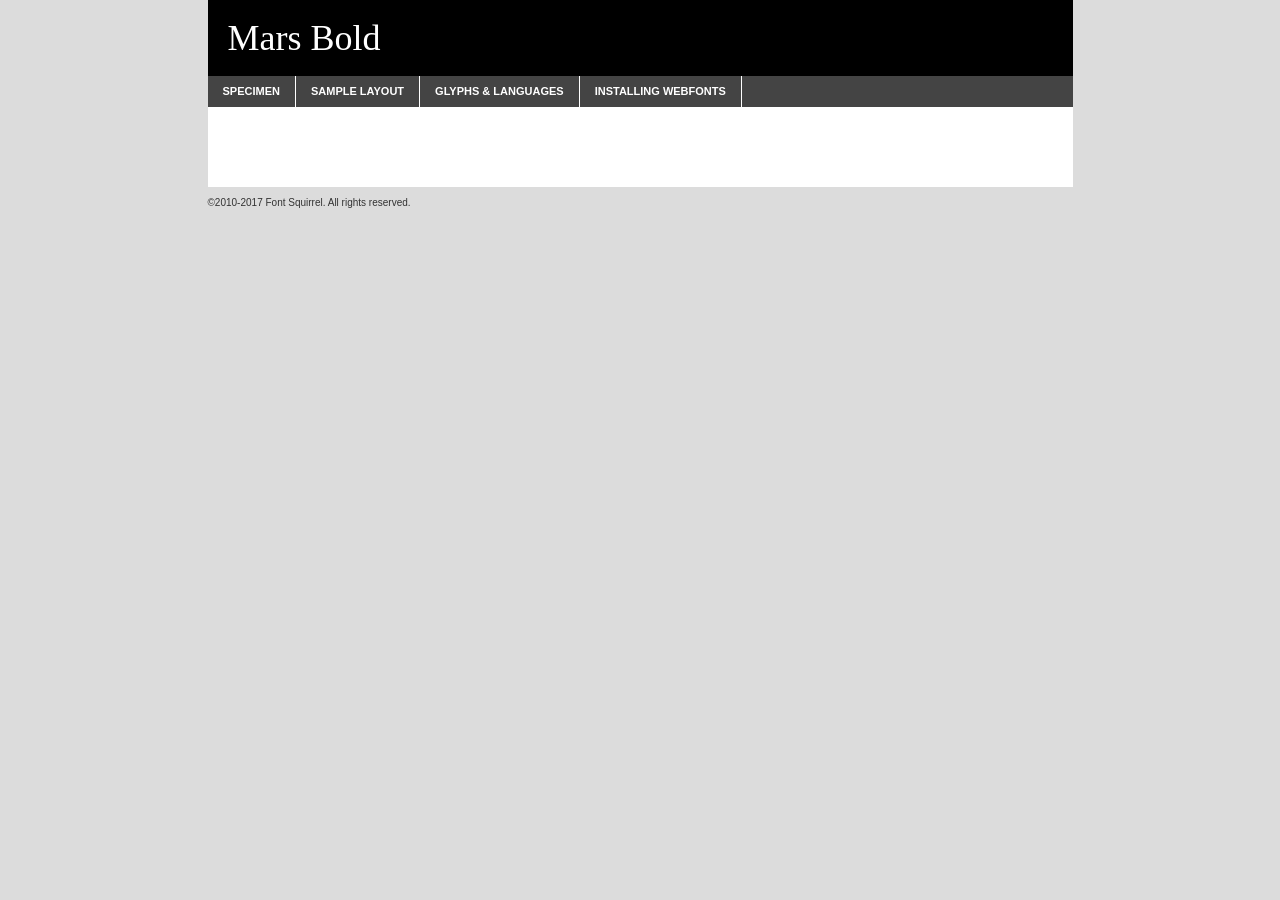
<file: templates/css/mars_bold-demo.html>
<!DOCTYPE html PUBLIC "-//W3C//DTD XHTML 1.0 Transitional//EN"
        "http://www.w3.org/TR/xhtml1/DTD/xhtml1-transitional.dtd">

<html xmlns="http://www.w3.org/1999/xhtml" xml:lang="en" lang="en">
<head>
    <meta http-equiv="Content-Type" content="text/html; charset=utf-8"/>
    <script src="http://ajax.googleapis.com/ajax/libs/jquery/1.7.2/jquery.min.js" type="text/javascript" charset="utf-8"></script>
    <script type="text/javascript">
		(function($) {
			$.fn.easyTabs = function(option) {
				var param = jQuery.extend({ fadeSpeed: 'fast', defaultContent: 1, activeClass: 'active' }, option);
				$(this).each(function() {
					var thisId = '#' + this.id;
					if ( param.defaultContent == '' )
					{
						param.defaultContent = 1;
					}
					if ( typeof param.defaultContent == 'number' )
					{
						var defaultTab = $(thisId + ' .tabs li:eq(' + (param.defaultContent - 1) + ') a').attr('href').substr(1);
					}
					else
					{
						var defaultTab = param.defaultContent;
					}
					$(thisId + ' .tabs li a').each(function() {
						var tabToHide = $(this).attr('href').substr(1);
						$('#' + tabToHide).addClass('easytabs-tab-content');
					});
					hideAll();
					changeContent(defaultTab);

					function hideAll() {$(thisId + ' .easytabs-tab-content').hide();}

					function changeContent(tabId)
					{
						hideAll();
						$(thisId + ' .tabs li').removeClass(param.activeClass);
						$(thisId + ' .tabs li a[href=#' + tabId + ']').closest('li').addClass(param.activeClass);
						if ( param.fadeSpeed != 'none' )
						{
							$(thisId + ' #' + tabId).fadeIn(param.fadeSpeed);
						}
						else
						{
							$(thisId + ' #' + tabId).show();
						}
					}

					$(thisId + ' .tabs li').click(function() {
						var tabId = $(this).find('a').attr('href').substr(1);
						changeContent(tabId);
						return false;
					});
				});
			}
		})(jQuery);
    </script>
    <link rel="stylesheet" href="specimen_files/specimen_stylesheet.css" type="text/css" charset="utf-8"/>
    <link rel="stylesheet" href="stylesheet.css" type="text/css" charset="utf-8"/>

    <style type="text/css">
        		body {
			font-family: 'marsbold';
        		}

            </style>

    <title>Mars Bold Specimen</title>


    <script type="text/javascript" charset="utf-8">
		$(document).ready(function() {
			$('#container').easyTabs({ defaultContent: 1 });
		});
    </script>
</head>

<body>
<div id="container">
    <div id="header">
		Mars Bold    </div>
    <ul class="tabs">
        <li><a href="#specimen">Specimen</a></li>
        <li><a href="#layout">Sample Layout</a></li>
		        <li><a href="#glyphs">Glyphs &amp; Languages</a></li>
        <li><a href="#installing">Installing Webfonts</a></li>

    </ul>

    <div id="main_content">


        <div id="specimen">

            <div class="section">
                <div class="grid12 firstcol">
                    <div class="huge">AaBb</div>
                </div>
            </div>

            <div class="section">
                <div class="glyph_range">A&#x200B;B&#x200b;C&#x200b;D&#x200b;E&#x200b;F&#x200b;G&#x200b;H&#x200b;I&#x200b;J&#x200b;K&#x200b;L&#x200b;M&#x200b;N&#x200b;O&#x200b;P&#x200b;Q&#x200b;R&#x200b;S&#x200b;T&#x200b;U&#x200b;V&#x200b;W&#x200b;X&#x200b;Y&#x200b;Z&#x200b;a&#x200b;b&#x200b;c&#x200b;d&#x200b;e&#x200b;f&#x200b;g&#x200b;h&#x200b;i&#x200b;j&#x200b;k&#x200b;l&#x200b;m&#x200b;n&#x200b;o&#x200b;p&#x200b;q&#x200b;r&#x200b;s&#x200b;t&#x200b;u&#x200b;v&#x200b;w&#x200b;x&#x200b;y&#x200b;z&#x200b;1&#x200b;2&#x200b;3&#x200b;4&#x200b;5&#x200b;6&#x200b;7&#x200b;8&#x200b;9&#x200b;0&#x200b;&amp;&#x200b;.&#x200b;,&#x200b;?&#x200b;!&#x200b;&#64;&#x200b;(&#x200b;)&#x200b;#&#x200b;$&#x200b;%&#x200b;*&#x200b;+&#x200b;-&#x200b;=&#x200b;:&#x200b;;</div>
            </div>
            <div class="section">
                <div class="grid12 firstcol">
                    <table class="sample_table">
                        <tr>
                            <td>10</td>
                            <td class="size10">abcdefghijklmnopqrstuvwxyzABCDEFGHIJKLMNOPQRSTUVWXYZ0123456789abcdefghijklmnopqrstuvwxyzABCDEFGHIJKLMNOPQRSTUVWXYZ0123456789abcdefghijklmnopqrstuvwxyzABCDEFGHIJKLMNOPQRSTUVWXYZ</td>
                        </tr>
                        <tr>
                            <td>11</td>
                            <td class="size11">abcdefghijklmnopqrstuvwxyzABCDEFGHIJKLMNOPQRSTUVWXYZ0123456789abcdefghijklmnopqrstuvwxyzABCDEFGHIJKLMNOPQRSTUVWXYZ0123456789abcdefghijklmnopqrstuvwxyzABCDEFGHIJKLMNOPQRSTUVWXYZ</td>
                        </tr>
                        <tr>
                            <td>12</td>
                            <td class="size12">abcdefghijklmnopqrstuvwxyzABCDEFGHIJKLMNOPQRSTUVWXYZ0123456789abcdefghijklmnopqrstuvwxyzABCDEFGHIJKLMNOPQRSTUVWXYZ0123456789abcdefghijklmnopqrstuvwxyzABCDEFGHIJKLMNOPQRSTUVWXYZ</td>
                        </tr>
                        <tr>
                            <td>13</td>
                            <td class="size13">abcdefghijklmnopqrstuvwxyzABCDEFGHIJKLMNOPQRSTUVWXYZ0123456789abcdefghijklmnopqrstuvwxyzABCDEFGHIJKLMNOPQRSTUVWXYZ0123456789abcdefghijklmnopqrstuvwxyzABCDEFGHIJKLMNOPQRSTUVWXYZ</td>
                        </tr>
                        <tr>
                            <td>14</td>
                            <td class="size14">abcdefghijklmnopqrstuvwxyzABCDEFGHIJKLMNOPQRSTUVWXYZ0123456789abcdefghijklmnopqrstuvwxyzABCDEFGHIJKLMNOPQRSTUVWXYZ0123456789abcdefghijklmnopqrstuvwxyzABCDEFGHIJKLMNOPQRSTUVWXYZ</td>
                        </tr>
                        <tr>
                            <td>16</td>
                            <td class="size16">abcdefghijklmnopqrstuvwxyzABCDEFGHIJKLMNOPQRSTUVWXYZ0123456789abcdefghijklmnopqrstuvwxyzABCDEFGHIJKLMNOPQRSTUVWXYZ</td>
                        </tr>
                        <tr>
                            <td>18</td>
                            <td class="size18">abcdefghijklmnopqrstuvwxyzABCDEFGHIJKLMNOPQRSTUVWXYZ0123456789abcdefghijklmnopqrstuvwxyzABCDEFGHIJKLMNOPQRSTUVWXYZ</td>
                        </tr>
                        <tr>
                            <td>20</td>
                            <td class="size20">abcdefghijklmnopqrstuvwxyzABCDEFGHIJKLMNOPQRSTUVWXYZ0123456789abcdefghijklmnopqrstuvwxyzABCDEFGHIJKLMNOPQRSTUVWXYZ</td>
                        </tr>
                        <tr>
                            <td>24</td>
                            <td class="size24">abcdefghijklmnopqrstuvwxyzABCDEFGHIJKLMNOPQRSTUVWXYZ0123456789abcdefghijklmnopqrstuvwxyzABCDEFGHIJKLMNOPQRSTUVWXYZ</td>
                        </tr>
                        <tr>
                            <td>30</td>
                            <td class="size30">abcdefghijklmnopqrstuvwxyzABCDEFGHIJKLMNOPQRSTUVWXYZ0123456789abcdefghijklmnopqrstuvwxyzABCDEFGHIJKLMNOPQRSTUVWXYZ</td>
                        </tr>
                        <tr>
                            <td>36</td>
                            <td class="size36">abcdefghijklmnopqrstuvwxyzABCDEFGHIJKLMNOPQRSTUVWXYZ0123456789abcdefghijklmnopqrstuvwxyzABCDEFGHIJKLMNOPQRSTUVWXYZ</td>
                        </tr>
                        <tr>
                            <td>48</td>
                            <td class="size48">abcdefghijklmnopqrstuvwxyzABCDEFGHIJKLMNOPQRSTUVWXYZ0123456789abcdefghijklmnopqrstuvwxyzABCDEFGHIJKLMNOPQRSTUVWXYZ</td>
                        </tr>
                        <tr>
                            <td>60</td>
                            <td class="size60">abcdefghijklmnopqrstuvwxyzABCDEFGHIJKLMNOPQRSTUVWXYZ0123456789abcdefghijklmnopqrstuvwxyzABCDEFGHIJKLMNOPQRSTUVWXYZ</td>
                        </tr>
                        <tr>
                            <td>72</td>
                            <td class="size72">abcdefghijklmnopqrstuvwxyzABCDEFGHIJKLMNOPQRSTUVWXYZ0123456789abcdefghijklmnopqrstuvwxyzABCDEFGHIJKLMNOPQRSTUVWXYZ</td>
                        </tr>
                        <tr>
                            <td>90</td>
                            <td class="size90">abcdefghijklmnopqrstuvwxyzABCDEFGHIJKLMNOPQRSTUVWXYZ0123456789abcdefghijklmnopqrstuvwxyzABCDEFGHIJKLMNOPQRSTUVWXYZ</td>
                        </tr>
                    </table>

                </div>

            </div>


            <div class="section" id="bodycomparison">


                <div id="xheight">
                    <div class="fontbody">&#x25FC;&#x25FC;&#x25FC;&#x25FC;&#x25FC;&#x25FC;&#x25FC;&#x25FC;&#x25FC;&#x25FC;&#x25FC;&#x25FC;&#x25FC;&#x25FC;&#x25FC;&#x25FC;&#x25FC;&#x25FC;&#x25FC;&#x25FC;&#x25FC;&#x25FC;&#x25FC;&#x25FC;&#x25FC;&#x25FC;&#x25FC;&#x25FC;&#x25FC;&#x25FC;&#x25FC;&#x25FC;&#x25FC;&#x25FC;&#x25FC;&#x25FC;&#x25FC;&#x25FC;&#x25FC;&#x25FC;&#x25FC;&#x25FC;&#x25FC;&#x25FC;&#x25FC;&#x25FC;&#x25FC;&#x25FC;&#x25FC;&#x25FC;&#x25FC;&#x25FC;&#x25FC;&#x25FC;&#x25FC;&#x25FC;&#x25FC;&#x25FC;&#x25FC;&#x25FC;&#x25FC;&#x25FC;&#x25FC;&#x25FC;&#x25FC;&#x25FC;&#x25FC;&#x25FC;&#x25FC;&#x25FC;&#x25FC;&#x25FC;&#x25FC;&#x25FC;&#x25FC;&#x25FC;&#x25FC;&#x25FC;&#x25FC;&#x25FC;&#x25FC;&#x25FC;&#x25FC;&#x25FC;&#x25FC;&#x25FC;&#x25FC;&#x25FC;&#x25FC;&#x25FC;&#x25FC;&#x25FC;&#x25FC;&#x25FC;&#x25FC;&#x25FC;&#x25FC;&#x25FC;&#x25FC;body</div>
                    <div class="arialbody">body</div>
                    <div class="verdanabody">body</div>
                    <div class="georgiabody">body</div>
                </div>
                <div class="fontbody" style="z-index:1">
                    body<span>Mars Bold</span>
                </div>
                <div class="arialbody" style="z-index:1">
                    body<span>Arial</span>
                </div>
                <div class="verdanabody" style="z-index:1">
                    body<span>Verdana</span>
                </div>
                <div class="georgiabody" style="z-index:1">
                    body<span>Georgia</span>
                </div>


            </div>


            <div class="section psample psample_row1" id="">

                <div class="grid2 firstcol">
                    <p class="size10"><span>10.</span>Aenean lacinia bibendum nulla sed consectetur. Fusce dapibus, tellus ac cursus commodo, tortor mauris condimentum nibh, ut fermentum massa justo sit amet risus. Nullam id dolor id nibh ultricies vehicula ut id elit. Cum sociis natoque penatibus et magnis dis parturient montes, nascetur ridiculus mus. Nulla vitae elit libero, a pharetra augue.</p>

                </div>
                <div class="grid3">
                    <p class="size11"><span>11.</span>Aenean lacinia bibendum nulla sed consectetur. Fusce dapibus, tellus ac cursus commodo, tortor mauris condimentum nibh, ut fermentum massa justo sit amet risus. Nullam id dolor id nibh ultricies vehicula ut id elit. Cum sociis natoque penatibus et magnis dis parturient montes, nascetur ridiculus mus. Nulla vitae elit libero, a pharetra augue.</p>

                </div>
                <div class="grid3">
                    <p class="size12"><span>12.</span>Aenean lacinia bibendum nulla sed consectetur. Fusce dapibus, tellus ac cursus commodo, tortor mauris condimentum nibh, ut fermentum massa justo sit amet risus. Nullam id dolor id nibh ultricies vehicula ut id elit. Cum sociis natoque penatibus et magnis dis parturient montes, nascetur ridiculus mus. Nulla vitae elit libero, a pharetra augue.</p>

                </div>
                <div class="grid4">
                    <p class="size13"><span>13.</span>Aenean lacinia bibendum nulla sed consectetur. Fusce dapibus, tellus ac cursus commodo, tortor mauris condimentum nibh, ut fermentum massa justo sit amet risus. Nullam id dolor id nibh ultricies vehicula ut id elit. Cum sociis natoque penatibus et magnis dis parturient montes, nascetur ridiculus mus. Nulla vitae elit libero, a pharetra augue.</p>

                </div>
                <div class="white_blend"></div>

            </div>
            <div class="section psample psample_row2" id="">
                <div class="grid3 firstcol">
                    <p class="size14"><span>14.</span>Aenean lacinia bibendum nulla sed consectetur. Fusce dapibus, tellus ac cursus commodo, tortor mauris condimentum nibh, ut fermentum massa justo sit amet risus. Nullam id dolor id nibh ultricies vehicula ut id elit. Cum sociis natoque penatibus et magnis dis parturient montes, nascetur ridiculus mus. Nulla vitae elit libero, a pharetra augue.</p>

                </div>
                <div class="grid4">
                    <p class="size16"><span>16.</span>Aenean lacinia bibendum nulla sed consectetur. Fusce dapibus, tellus ac cursus commodo, tortor mauris condimentum nibh, ut fermentum massa justo sit amet risus. Nullam id dolor id nibh ultricies vehicula ut id elit. Cum sociis natoque penatibus et magnis dis parturient montes, nascetur ridiculus mus. Nulla vitae elit libero, a pharetra augue.</p>

                </div>
                <div class="grid5">
                    <p class="size18"><span>18.</span>Aenean lacinia bibendum nulla sed consectetur. Fusce dapibus, tellus ac cursus commodo, tortor mauris condimentum nibh, ut fermentum massa justo sit amet risus. Nullam id dolor id nibh ultricies vehicula ut id elit. Cum sociis natoque penatibus et magnis dis parturient montes, nascetur ridiculus mus. Nulla vitae elit libero, a pharetra augue.</p>

                </div>

                <div class="white_blend"></div>

            </div>

            <div class="section psample psample_row3" id="">
                <div class="grid5 firstcol">
                    <p class="size20"><span>20.</span>Aenean lacinia bibendum nulla sed consectetur. Fusce dapibus, tellus ac cursus commodo, tortor mauris condimentum nibh, ut fermentum massa justo sit amet risus. Nullam id dolor id nibh ultricies vehicula ut id elit. Cum sociis natoque penatibus et magnis dis parturient montes, nascetur ridiculus mus. Nulla vitae elit libero, a pharetra augue.</p>
                </div>
                <div class="grid7">
                    <p class="size24"><span>24.</span>Aenean lacinia bibendum nulla sed consectetur. Fusce dapibus, tellus ac cursus commodo, tortor mauris condimentum nibh, ut fermentum massa justo sit amet risus. Nullam id dolor id nibh ultricies vehicula ut id elit. Cum sociis natoque penatibus et magnis dis parturient montes, nascetur ridiculus mus. Nulla vitae elit libero, a pharetra augue.</p>
                </div>

                <div class="white_blend"></div>

            </div>

            <div class="section psample psample_row4" id="">
                <div class="grid12 firstcol">
                    <p class="size30"><span>30.</span>Aenean lacinia bibendum nulla sed consectetur. Fusce dapibus, tellus ac cursus commodo, tortor mauris condimentum nibh, ut fermentum massa justo sit amet risus. Nullam id dolor id nibh ultricies vehicula ut id elit. Cum sociis natoque penatibus et magnis dis parturient montes, nascetur ridiculus mus. Nulla vitae elit libero, a pharetra augue.</p>
                </div>
                <div class="white_blend"></div>

            </div>


            <div class="section psample psample_row1 fullreverse">
                <div class="grid2 firstcol">
                    <p class="size10"><span>10.</span>Aenean lacinia bibendum nulla sed consectetur. Fusce dapibus, tellus ac cursus commodo, tortor mauris condimentum nibh, ut fermentum massa justo sit amet risus. Nullam id dolor id nibh ultricies vehicula ut id elit. Cum sociis natoque penatibus et magnis dis parturient montes, nascetur ridiculus mus. Nulla vitae elit libero, a pharetra augue.</p>

                </div>
                <div class="grid3">
                    <p class="size11"><span>11.</span>Aenean lacinia bibendum nulla sed consectetur. Fusce dapibus, tellus ac cursus commodo, tortor mauris condimentum nibh, ut fermentum massa justo sit amet risus. Nullam id dolor id nibh ultricies vehicula ut id elit. Cum sociis natoque penatibus et magnis dis parturient montes, nascetur ridiculus mus. Nulla vitae elit libero, a pharetra augue.</p>

                </div>
                <div class="grid3">
                    <p class="size12"><span>12.</span>Aenean lacinia bibendum nulla sed consectetur. Fusce dapibus, tellus ac cursus commodo, tortor mauris condimentum nibh, ut fermentum massa justo sit amet risus. Nullam id dolor id nibh ultricies vehicula ut id elit. Cum sociis natoque penatibus et magnis dis parturient montes, nascetur ridiculus mus. Nulla vitae elit libero, a pharetra augue.</p>

                </div>
                <div class="grid4">
                    <p class="size13"><span>13.</span>Aenean lacinia bibendum nulla sed consectetur. Fusce dapibus, tellus ac cursus commodo, tortor mauris condimentum nibh, ut fermentum massa justo sit amet risus. Nullam id dolor id nibh ultricies vehicula ut id elit. Cum sociis natoque penatibus et magnis dis parturient montes, nascetur ridiculus mus. Nulla vitae elit libero, a pharetra augue.</p>

                </div>
                <div class="black_blend"></div>

            </div>

            <div class="section psample psample_row2 fullreverse">
                <div class="grid3 firstcol">
                    <p class="size14"><span>14.</span>Aenean lacinia bibendum nulla sed consectetur. Fusce dapibus, tellus ac cursus commodo, tortor mauris condimentum nibh, ut fermentum massa justo sit amet risus. Nullam id dolor id nibh ultricies vehicula ut id elit. Cum sociis natoque penatibus et magnis dis parturient montes, nascetur ridiculus mus. Nulla vitae elit libero, a pharetra augue.</p>

                </div>
                <div class="grid4">
                    <p class="size16"><span>16.</span>Aenean lacinia bibendum nulla sed consectetur. Fusce dapibus, tellus ac cursus commodo, tortor mauris condimentum nibh, ut fermentum massa justo sit amet risus. Nullam id dolor id nibh ultricies vehicula ut id elit. Cum sociis natoque penatibus et magnis dis parturient montes, nascetur ridiculus mus. Nulla vitae elit libero, a pharetra augue.</p>

                </div>
                <div class="grid5">
                    <p class="size18"><span>18.</span>Aenean lacinia bibendum nulla sed consectetur. Fusce dapibus, tellus ac cursus commodo, tortor mauris condimentum nibh, ut fermentum massa justo sit amet risus. Nullam id dolor id nibh ultricies vehicula ut id elit. Cum sociis natoque penatibus et magnis dis parturient montes, nascetur ridiculus mus. Nulla vitae elit libero, a pharetra augue.</p>

                </div>
                <div class="black_blend"></div>

            </div>

            <div class="section psample fullreverse psample_row3" id="">
                <div class="grid5 firstcol">
                    <p class="size20"><span>20.</span>Aenean lacinia bibendum nulla sed consectetur. Fusce dapibus, tellus ac cursus commodo, tortor mauris condimentum nibh, ut fermentum massa justo sit amet risus. Nullam id dolor id nibh ultricies vehicula ut id elit. Cum sociis natoque penatibus et magnis dis parturient montes, nascetur ridiculus mus. Nulla vitae elit libero, a pharetra augue.</p>
                </div>
                <div class="grid7">
                    <p class="size24"><span>24.</span>Aenean lacinia bibendum nulla sed consectetur. Fusce dapibus, tellus ac cursus commodo, tortor mauris condimentum nibh, ut fermentum massa justo sit amet risus. Nullam id dolor id nibh ultricies vehicula ut id elit. Cum sociis natoque penatibus et magnis dis parturient montes, nascetur ridiculus mus. Nulla vitae elit libero, a pharetra augue.</p>
                </div>

                <div class="black_blend"></div>

            </div>

            <div class="section psample fullreverse psample_row4" id="" style="border-bottom: 20px #000 solid;">
                <div class="grid12 firstcol">
                    <p class="size30"><span>30.</span>Aenean lacinia bibendum nulla sed consectetur. Fusce dapibus, tellus ac cursus commodo, tortor mauris condimentum nibh, ut fermentum massa justo sit amet risus. Nullam id dolor id nibh ultricies vehicula ut id elit. Cum sociis natoque penatibus et magnis dis parturient montes, nascetur ridiculus mus. Nulla vitae elit libero, a pharetra augue.</p>
                </div>
                <div class="black_blend"></div>

            </div>


        </div>

        <div id="layout">

            <div class="section">

                <div class="grid12 firstcol">
                    <h1>Lorem Ipsum Dolor</h1>
                    <h2>Etiam porta sem malesuada magna mollis euismod</h2>

                    <p class="byline">By <a href="#link">Aenean Lacinia</a></p>
                </div>
            </div>
            <div class="section">
                <div class="grid8 firstcol">
                    <p class="large">Donec sed odio dui. Morbi leo risus, porta ac consectetur ac, vestibulum at eros. Fusce dapibus, tellus ac cursus commodo, tortor mauris condimentum nibh, ut fermentum massa justo sit amet risus. </p>


                    <h3>Pellentesque ornare sem</h3>

                    <p>Maecenas sed diam eget risus varius blandit sit amet non magna. Maecenas faucibus mollis interdum. Donec ullamcorper nulla non metus auctor fringilla. Nullam id dolor id nibh ultricies vehicula ut id elit. Nullam id dolor id nibh ultricies vehicula ut id elit. </p>

                    <p>Aenean eu leo quam. Pellentesque ornare sem lacinia quam venenatis vestibulum. Lorem ipsum dolor sit amet, consectetur adipiscing elit. Cum sociis natoque penatibus et magnis dis parturient montes, nascetur ridiculus mus. </p>

                    <p>Nulla vitae elit libero, a pharetra augue. Praesent commodo cursus magna, vel scelerisque nisl consectetur et. Aenean lacinia bibendum nulla sed consectetur. </p>

                    <p>Nullam quis risus eget urna mollis ornare vel eu leo. Nullam quis risus eget urna mollis ornare vel eu leo. Maecenas sed diam eget risus varius blandit sit amet non magna. Donec ullamcorper nulla non metus auctor fringilla. </p>

                    <h3>Cras mattis consectetur</h3>

                    <p>Aenean eu leo quam. Pellentesque ornare sem lacinia quam venenatis vestibulum. Aenean lacinia bibendum nulla sed consectetur. Integer posuere erat a ante venenatis dapibus posuere velit aliquet. Cras mattis consectetur purus sit amet fermentum. </p>

                    <p>Nullam id dolor id nibh ultricies vehicula ut id elit. Nullam quis risus eget urna mollis ornare vel eu leo. Cras mattis consectetur purus sit amet fermentum.</p>
                </div>

                <div class="grid4 sidebar">

                    <div class="box reverse">
                        <p class="last">Nullam quis risus eget urna mollis ornare vel eu leo. Donec ullamcorper nulla non metus auctor fringilla. Cras mattis consectetur purus sit amet fermentum. Sed posuere consectetur est at lobortis. Lorem ipsum dolor sit amet, consectetur adipiscing elit. </p>
                    </div>

                    <p class="caption">Maecenas sed diam eget risus varius.</p>

                    <p>Vestibulum id ligula porta felis euismod semper. Integer posuere erat a ante venenatis dapibus posuere velit aliquet. Vestibulum id ligula porta felis euismod semper. Sed posuere consectetur est at lobortis. Maecenas sed diam eget risus varius blandit sit amet non magna. Fusce dapibus, tellus ac cursus commodo, tortor mauris condimentum nibh, ut fermentum massa justo sit amet risus. </p>


                    <p>Duis mollis, est non commodo luctus, nisi erat porttitor ligula, eget lacinia odio sem nec elit. Aenean lacinia bibendum nulla sed consectetur. Vivamus sagittis lacus vel augue laoreet rutrum faucibus dolor auctor. Aenean lacinia bibendum nulla sed consectetur. Nullam quis risus eget urna mollis ornare vel eu leo. </p>

                    <p>Praesent commodo cursus magna, vel scelerisque nisl consectetur et. Donec ullamcorper nulla non metus auctor fringilla. Maecenas faucibus mollis interdum. Fusce dapibus, tellus ac cursus commodo, tortor mauris condimentum nibh, ut fermentum massa justo sit amet risus. </p>

                </div>
            </div>

        </div>


		

        <div id="glyphs">
            <div class="section">
                <div class="grid12 firstcol">

                    <h1>Language Support</h1>
                    <p>The subset of Mars Bold in this kit supports the following languages:<br/>

						                    </p>
                    <h1>Glyph Chart</h1>
                    <p>The subset of Mars Bold in this kit includes all the glyphs listed below. Unicode entities are included above each glyph to help you insert individual characters into your layout.</p>
                    <div id="glyph_chart">

																																	                                <div><p>&amp;#10;</p>&#10;</div>
																				                                <div><p>&amp;#13;</p>&#13;</div>
																				                                <div><p>&amp;#32;</p>&#32;</div>
																				                                <div><p>&amp;#33;</p>&#33;</div>
																				                                <div><p>&amp;#46;</p>&#46;</div>
																				                                <div><p>&amp;#63;</p>&#63;</div>
																				                                <div><p>&amp;#65;</p>&#65;</div>
																				                                <div><p>&amp;#66;</p>&#66;</div>
																				                                <div><p>&amp;#67;</p>&#67;</div>
																				                                <div><p>&amp;#68;</p>&#68;</div>
																				                                <div><p>&amp;#69;</p>&#69;</div>
																				                                <div><p>&amp;#70;</p>&#70;</div>
																				                                <div><p>&amp;#71;</p>&#71;</div>
																				                                <div><p>&amp;#72;</p>&#72;</div>
																				                                <div><p>&amp;#73;</p>&#73;</div>
																				                                <div><p>&amp;#74;</p>&#74;</div>
																				                                <div><p>&amp;#75;</p>&#75;</div>
																				                                <div><p>&amp;#76;</p>&#76;</div>
																				                                <div><p>&amp;#77;</p>&#77;</div>
																				                                <div><p>&amp;#78;</p>&#78;</div>
																				                                <div><p>&amp;#79;</p>&#79;</div>
																				                                <div><p>&amp;#80;</p>&#80;</div>
																				                                <div><p>&amp;#81;</p>&#81;</div>
																				                                <div><p>&amp;#82;</p>&#82;</div>
																				                                <div><p>&amp;#83;</p>&#83;</div>
																				                                <div><p>&amp;#84;</p>&#84;</div>
																				                                <div><p>&amp;#85;</p>&#85;</div>
																				                                <div><p>&amp;#86;</p>&#86;</div>
																				                                <div><p>&amp;#87;</p>&#87;</div>
																				                                <div><p>&amp;#88;</p>&#88;</div>
																				                                <div><p>&amp;#89;</p>&#89;</div>
																				                                <div><p>&amp;#90;</p>&#90;</div>
																				                                <div><p>&amp;#65;</p>&#65;</div>
																				                                <div><p>&amp;#67;</p>&#67;</div>
																				                                <div><p>&amp;#69;</p>&#69;</div>
																				                                <div><p>&amp;#73;</p>&#73;</div>
																				                                <div><p>&amp;#78;</p>&#78;</div>
																				                                <div><p>&amp;#79;</p>&#79;</div>
																				                                <div><p>&amp;#85;</p>&#85;</div>
																				                                <div><p>&amp;#89;</p>&#89;</div>
																				                                <div><p>&amp;#160;</p>&#160;</div>
																				                                <div><p>&amp;#173;</p>&#173;</div>
																				                                <div><p>&amp;#65;</p>&#65;</div>
																				                                <div><p>&amp;#65;</p>&#65;</div>
																				                                <div><p>&amp;#65;</p>&#65;</div>
																				                                <div><p>&amp;#65;</p>&#65;</div>
																				                                <div><p>&amp;#65;</p>&#65;</div>
																				                                <div><p>&amp;#65;</p>&#65;</div>
																				                                <div><p>&amp;#67;</p>&#67;</div>
																				                                <div><p>&amp;#69;</p>&#69;</div>
																				                                <div><p>&amp;#69;</p>&#69;</div>
																				                                <div><p>&amp;#69;</p>&#69;</div>
																				                                <div><p>&amp;#69;</p>&#69;</div>
																				                                <div><p>&amp;#73;</p>&#73;</div>
																				                                <div><p>&amp;#73;</p>&#73;</div>
																				                                <div><p>&amp;#73;</p>&#73;</div>
																				                                <div><p>&amp;#73;</p>&#73;</div>
																				                                <div><p>&amp;#78;</p>&#78;</div>
																				                                <div><p>&amp;#79;</p>&#79;</div>
																				                                <div><p>&amp;#79;</p>&#79;</div>
																				                                <div><p>&amp;#79;</p>&#79;</div>
																				                                <div><p>&amp;#79;</p>&#79;</div>
																				                                <div><p>&amp;#79;</p>&#79;</div>
																				                                <div><p>&amp;#79;</p>&#79;</div>
																				                                <div><p>&amp;#85;</p>&#85;</div>
																				                                <div><p>&amp;#85;</p>&#85;</div>
																				                                <div><p>&amp;#85;</p>&#85;</div>
																				                                <div><p>&amp;#85;</p>&#85;</div>
																				                                <div><p>&amp;#89;</p>&#89;</div>
																				                                <div><p>&amp;#65;</p>&#65;</div>
																				                                <div><p>&amp;#65;</p>&#65;</div>
																				                                <div><p>&amp;#65;</p>&#65;</div>
																				                                <div><p>&amp;#65;</p>&#65;</div>
																				                                <div><p>&amp;#65;</p>&#65;</div>
																				                                <div><p>&amp;#69;</p>&#69;</div>
																				                                <div><p>&amp;#69;</p>&#69;</div>
																				                                <div><p>&amp;#69;</p>&#69;</div>
																				                                <div><p>&amp;#73;</p>&#73;</div>
																				                                <div><p>&amp;#73;</p>&#73;</div>
																				                                <div><p>&amp;#73;</p>&#73;</div>
																				                                <div><p>&amp;#79;</p>&#79;</div>
																				                                <div><p>&amp;#79;</p>&#79;</div>
																				                                <div><p>&amp;#79;</p>&#79;</div>
																				                                <div><p>&amp;#79;</p>&#79;</div>
																				                                <div><p>&amp;#79;</p>&#79;</div>
																				                                <div><p>&amp;#85;</p>&#85;</div>
																				                                <div><p>&amp;#85;</p>&#85;</div>
																				                                <div><p>&amp;#85;</p>&#85;</div>
																				                                <div><p>&amp;#89;</p>&#89;</div>
																				                                <div><p>&amp;#89;</p>&#89;</div>
																				                                <div><p>&amp;#8192;</p>&#8192;</div>
																				                                <div><p>&amp;#8193;</p>&#8193;</div>
																				                                <div><p>&amp;#8194;</p>&#8194;</div>
																				                                <div><p>&amp;#8195;</p>&#8195;</div>
																				                                <div><p>&amp;#8196;</p>&#8196;</div>
																				                                <div><p>&amp;#8197;</p>&#8197;</div>
																				                                <div><p>&amp;#8198;</p>&#8198;</div>
																				                                <div><p>&amp;#8199;</p>&#8199;</div>
																				                                <div><p>&amp;#8200;</p>&#8200;</div>
																				                                <div><p>&amp;#8201;</p>&#8201;</div>
																				                                <div><p>&amp;#8202;</p>&#8202;</div>
																				                                <div><p>&amp;#8239;</p>&#8239;</div>
																				                                <div><p>&amp;#8287;</p>&#8287;</div>
																				                                <div><p>&amp;#9724;</p>&#9724;</div>
																																													                    </div>
                </div>


            </div>
        </div>


        <div id="specs">

        </div>

        <div id="installing">
            <div class="section">
                <div class="grid7 firstcol">
                    <h1>Installing Webfonts</h1>

                    <p>Webfonts are supported by all major browser platforms but not all in the same way. There are currently four different font formats that must be included in order to target all browsers. This includes TTF, WOFF, EOT and SVG.</p>

                    <h2>1. Upload your webfonts</h2>
                    <p>You must upload your webfont kit to your website. They should be in or near the same directory as your CSS files.</p>

                    <h2>2. Include the webfont stylesheet</h2>
                    <p>A special CSS @font-face declaration helps the various browsers select the appropriate font it needs without causing you a bunch of headaches. Learn more about this syntax by reading the <a href="https://www.fontspring.com/blog/further-hardening-of-the-bulletproof-syntax">Fontspring blog post</a> about it. The code for it is as follows:</p>


                    <code>
                        @font-face{
                        font-family: 'MyWebFont';
                        src: url('WebFont.eot');
                        src: url('WebFont.eot?#iefix') format('embedded-opentype'),
                        url('WebFont.woff') format('woff'),
                        url('WebFont.ttf') format('truetype'),
                        url('WebFont.svg#webfont') format('svg');
                        }
                    </code>

                    <p>We've already gone ahead and generated the code for you. All you have to do is link to the stylesheet in your HTML, like this:</p>
                    <code>&lt;link rel=&quot;stylesheet&quot; href=&quot;stylesheet.css&quot; type=&quot;text/css&quot; charset=&quot;utf-8&quot; /&gt;</code>

                    <h2>3. Modify your own stylesheet</h2>
                    <p>To take advantage of your new fonts, you must tell your stylesheet to use them. Look at the original @font-face declaration above and find the property called "font-family." The name linked there will be what you use to reference the font. Prepend that webfont name to the font stack in the "font-family" property, inside the selector you want to change. For example:</p>
                    <code>p { font-family: 'WebFont', Arial, sans-serif; }</code>

                    <h2>4. Test</h2>
                    <p>Getting webfonts to work cross-browser <em>can</em> be tricky. Use the information in the sidebar to help you if you find that fonts aren't loading in a particular browser.</p>
                </div>

                <div class="grid5 sidebar">
                    <div class="box">
                        <h2>Troubleshooting<br/>Font-Face Problems</h2>
                        <p>Having trouble getting your webfonts to load in your new website? Here are some tips to sort out what might be the problem.</p>

                        <h3>Fonts not showing in any browser</h3>

                        <p>This sounds like you need to work on the plumbing. You either did not upload the fonts to the correct directory, or you did not link the fonts properly in the CSS. If you've confirmed that all this is correct and you still have a problem, take a look at your .htaccess file and see if requests are getting intercepted.</p>

                        <h3>Fonts not loading in iPhone or iPad</h3>

                        <p>The most common problem here is that you are serving the fonts from an IIS server. IIS refuses to serve files that have unknown MIME types. If that is the case, you must set the MIME type for SVG to "image/svg+xml" in the server settings. Follow these instructions from Microsoft if you need help.</p>

                        <h3>Fonts not loading in Firefox</h3>

                        <p>The primary reason for this failure? You are still using a version Firefox older than 3.5. So upgrade already! If that isn't it, then you are very likely serving fonts from a different domain. Firefox requires that all font assets be served from the same domain. Lastly it is possible that you need to add WOFF to your list of MIME types (if you are serving via IIS.)</p>

                        <h3>Fonts not loading in IE</h3>

                        <p>Are you looking at Internet Explorer on an actual Windows machine or are you cheating by using a service like Adobe BrowserLab? Many of these screenshot services do not render @font-face for IE. Best to test it on a real machine.</p>

                        <h3>Fonts not loading in IE9</h3>

                        <p>IE9, like Firefox, requires that fonts be served from the same domain as the website. Make sure that is the case.</p>
                    </div>
                </div>
            </div>

        </div>

    </div>
    <div id="footer">
        <p>&copy;2010-2017 Font Squirrel. All rights reserved.</p>
    </div>
</div>
</body>
</html>
</file>
<file: templates/css/specimen_files/specimen_stylesheet.css>
@import url('grid_12-825-55-15.css');

/*  
	CSS Reset by Eric Meyer - Released under Public Domain
    http://meyerweb.com/eric/tools/css/reset/
*/
html, body, div, span, applet, object, iframe,
h1, h2, h3, h4, h5, h6, p, blockquote, pre,
a, abbr, acronym, address, big, cite, code,
del, dfn, em, font, img, ins, kbd, q, s, samp,
small, strike, strong, sub, sup, tt, var,
b, u, i, center, dl, dt, dd, ol, ul, li,
fieldset, form, label, legend, table,
caption, tbody, tfoot, thead, tr, th, td {
	margin:         0;
	padding:        0;
	border:         0;
	outline:        0;
	font-size:      100%;
	vertical-align: baseline;
	background:     transparent;
}

body {
	line-height: 1;
}

ol, ul {
	list-style: none;
}

blockquote, q {
	quotes: none;
}

blockquote:before, blockquote:after,
q:before, q:after {
	content: '';
	content: none;
}

:focus {
	outline: 0;
}

ins {
	text-decoration: none;
}

del {
	text-decoration: line-through;
}

table {
	border-collapse: collapse;
	border-spacing:  0;
}


body {
	color:            #000;
	background-color: #dcdcdc;
}

a {
	text-decoration: none;
	color:           #1883ba;
}

h1 {
	font-size:     32px;
	font-weight:   normal;
	font-style:    normal;
	margin-bottom: 18px;
}

h2 {
	font-size: 18px;
}

#container {
	width:  865px;
	margin: 0px auto;
}


#header {
	padding:          20px;
	font-size:        36px;
	background-color: #000;
	color:            #fff;
}

#header span {
	color: #666;
}

#main_content {
	background-color: #fff;
	padding:          60px 20px 20px;
}


#footer p {
	margin:         0;
	padding-top:    10px;
	padding-bottom: 50px;
	color:          #333;
	font:           10px Arial, sans-serif;
}

.tabs {
	width:            100%;
	height:           31px;
	background-color: #444;
}

.tabs li {
	float:            left;
	margin:           0;
	overflow:         hidden;
	background-color: #444;
}

.tabs li a {
	display:         block;
	color:           #fff;
	text-decoration: none;
	font:            bold 11px/11px 'Arial';
	text-transform:  uppercase;
	padding:         10px 15px;
	border-right:    1px solid #fff;
}

.tabs li a:hover {
	background-color: #00b3ff;

}

.tabs li.active a {
	color:            #000;
	background-color: #fff;
}


div.huge {

	font-size:      300px;
	line-height:    1em;
	padding:        0;
	letter-spacing: -.02em;
	overflow:       hidden;
}

div.glyph_range {
	font-size:   72px;
	line-height: 1.1em;
}

.size10 {
	font-size: 10px;
}

.size11 {
	font-size: 11px;
}

.size12 {
	font-size: 12px;
}

.size13 {
	font-size: 13px;
}

.size14 {
	font-size: 14px;
}

.size16 {
	font-size: 16px;
}

.size18 {
	font-size: 18px;
}

.size20 {
	font-size: 20px;
}

.size24 {
	font-size: 24px;
}

.size30 {
	font-size: 30px;
}

.size36 {
	font-size: 36px;
}

.size48 {
	font-size: 48px;
}

.size60 {
	font-size: 60px;
}

.size72 {
	font-size: 72px;
}

.size90 {
	font-size: 90px;
}


.psample_row1 {
	height: 120px;
}

.psample_row1 {
	height: 120px;
}

.psample_row2 {
	height: 160px;
}

.psample_row3 {
	height: 160px;
}

.psample_row4 {
	height: 160px;
}

.psample {
	overflow: hidden;
	position: relative;
}

.psample p {
	line-height: 1.3em;
	display:     block;
	overflow:    hidden;
	margin:      0;
}

.psample span {
	margin-right: .5em;
}

.white_blend {
	width:            100%;
	height:           61px;
	background-image: url([data-uri]);
	position:         absolute;
	bottom:           0;
}

.black_blend {
	width:            100%;
	height:           61px;
	background-image: url([data-uri]);
	position:         absolute;
	bottom:           0;
}

.fullreverse {
	background:    #000 !important;
	color:         #fff !important;
	margin-left:   -20px;
	padding-left:  20px;
	margin-right:  -20px;
	padding-right: 20px;
	padding:       20px;
	margin-bottom: 0;
}


.sample_table td {
	padding-top:    3px;
	padding-bottom: 5px;
	padding-left:   5px;
	vertical-align: middle;
	line-height:    1.2em;
}

.sample_table td:first-child {
	background-color: #eee;
	text-align:       right;
	padding-right:    5px;
	padding-left:     0;
	padding:          5px;
	font:             11px/12px 'Courier New', Courier, mono;
}

code {
	white-space:      pre;
	background-color: #eee;
	display:          block;
	padding:          10px;
	margin-bottom:    18px;
	overflow:         auto;
}


.bottom, .last {
	margin-bottom:  0 !important;
	padding-bottom: 0 !important;
}

.box {
	padding:       18px;
	margin-bottom: 18px;
	background:    #eee;
}

.reverse, .reversed {
	background: #000 !important;
	color:      #fff !important;
	border:     none !important;
}

#bodycomparison {
	position:    relative;
	overflow:    hidden;
	font-size:   72px;
	height:      90px;
	white-space: nowrap;
}

#bodycomparison div {
	font-size:   72px;
	line-height: 90px;
	display:     inline;
	margin:      0 15px 0 0;
	padding:     0;
}

#bodycomparison div span {
	font:     10px Arial;
	position: absolute;
	left:     0;
}

#xheight {
	float:       none;
	position:    absolute;
	color:       #d9f3ff;
	font-size:   72px;
	line-height: 90px;
}

.fontbody {
	position: relative;
}

.arialbody {
	font-family: Arial;
	position:    relative;
}

.verdanabody {
	font-family: Verdana;
	position:    relative;
}

.georgiabody {
	font-family: Georgia;
	position:    relative;
}

/* @group Layout page
 */

#layout h1 {
	font-size:   36px;
	line-height: 42px;
	font-weight: normal;
	font-style:  normal;
}

#layout h2 {
	font-size:   24px;
	line-height: 23px;
	font-weight: normal;
	font-style:  normal;
}

#layout h3 {
	font-size:   22px;
	line-height: 1.4em;
	margin-top:  1em;
	font-weight: normal;
	font-style:  normal;
}


#layout p.byline {
	font-size:     12px;
	margin-top:    18px;
	line-height:   12px;
	margin-bottom: 0;
}

#layout p {
	font-size:     14px;
	line-height:   21px;
	margin-bottom: .5em;
}

#layout p.large {
	font-size:   18px;
	line-height: 26px;
}

#layout .sidebar p {
	font-size:   12px;
	line-height: 1.4em;
}

#layout p.caption {
	font-size:     10px;
	margin-top:    -16px;
	margin-bottom: 18px;
}

/* @end */

/* @group Glyphs */

#glyph_chart div {
	background-color: #d9f3ff;
	color:            black;
	float:            left;
	font-size:        36px;
	height:           1.2em;
	line-height:      1.2em;
	margin-bottom:    1px;
	margin-right:     1px;
	text-align:       center;
	width:            1.2em;
	position:         relative;
	padding:          .6em .2em .2em;
}

#glyph_chart div p {
	position:         absolute;
	left:             0;
	top:              0;
	display:          block;
	text-align:       center;
	font:             bold 9px Arial, sans-serif;
	background-color: #3a768f;
	width:            100%;
	color:            #fff;
	padding:          2px 0;
}


#glyphs h1 {
	font-family: Arial, sans-serif;
}

/* @end */

/* @group Installing */

#installing {
	font: 13px Arial, sans-serif;
}

#installing p,
#glyphs p {
	line-height:   1.2em;
	margin-bottom: 18px;
	font:          13px Arial, sans-serif;
}


#installing h3 {
	font-size:  15px;
	margin-top: 18px;
}

/* @end */

#rendering h1 {
	font-family: Arial, sans-serif;
}

.render_table td {
	font:           11px 'Courier New', Courier, mono;
	vertical-align: middle;
}
</file>
<file: templates/css/stylesheet.css>
/*! Generated by Font Squirrel (https://www.fontsquirrel.com) on September 7, 2022 */

body {
    color: whitesmoke;
    font-family: Arial, Helvetica, sans-serif;
    font-weight: normal;
    font-style: normal;
    font-size: larger;
}
</file>
